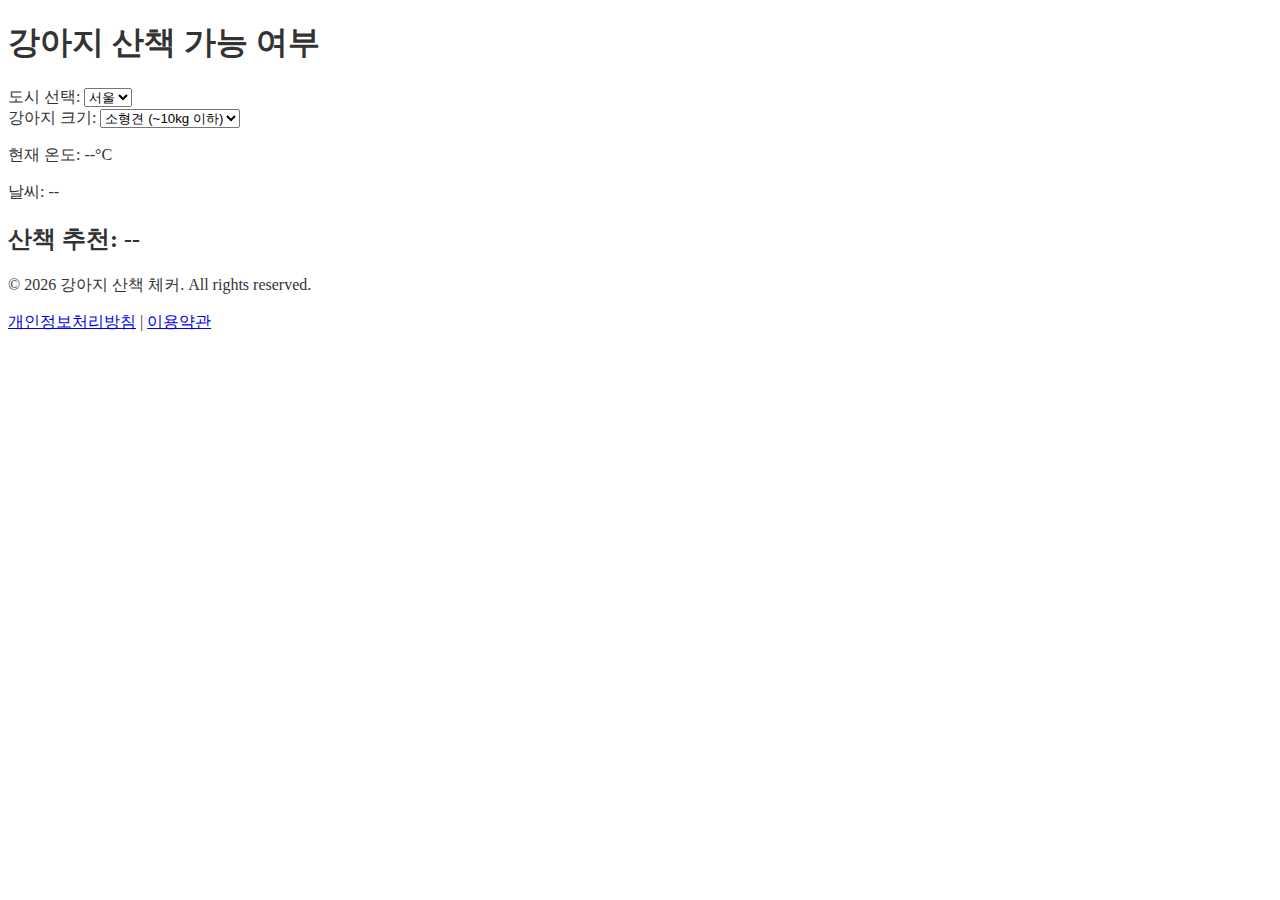
<file: index.html>
<!DOCTYPE html>
<html lang="ko">
<head>
    <meta charset="UTF-8">
    <meta name="viewport" content="width=device-width, initial-scale=1.0">
    <meta name="description" content="실시간 날씨 정보와 강아지 크기에 맞춰 산책 가능 여부를 확인하세요. 소형견, 중형견, 대형견 맞춤 산책 추천.">
    <meta name="keywords" content="강아지 산책, 날씨, 산책 가능, 강아지 건강, 소형견, 중형견, 대형견, 산책 체커, 강아지 날씨">
    <title>강아지 산책 날씨 체커 - 실시간 날씨, 견종별 산책 가능 여부</title>
    <link rel="stylesheet" href="style.css">
    <script async src="https://pagead2.googlesyndication.com/pagead/js/adsbygoogle.js?client=ca-pub-8251575155569308"
     crossorigin="anonymous"></script>
    <!-- Google tag (gtag.js) -->
    <script async src="https://www.googletagmanager.com/gtag/js?id=G-DY7G0G93GX"></script>
    <script>
      window.dataLayer = window.dataLayer || [];
      function gtag(){dataLayer.push(arguments);}
      gtag('js', new Date());
    
      gtag('config', 'G-DY7G0G93GX');
    </script>
    <script type="text/javascript">
        (function(c,l,a,r,i,t,y){
            c[a]=c[a]||function(){(c[a].q=c[a].q||[]).push(arguments)};
            t=l.createElement(r);t.async=1;t.src="https://www.clarity.ms/tag/"+i;
            y=l.getElementsByTagName(r)[0];y.parentNode.insertBefore(t,y);
        })(window, document, "clarity", "script", "vjd2t4r3my");
    </script>
    <link rel="icon" href="favicon.svg" type="image/svg+xml">
    <script type="application/ld+json">
    {
      "@context": "http://schema.org",
      "@type": "WebSite",
      "name": "강아지 산책 날씨 체커",
      "url": "http://localhost:8000/"
    }
    </script>
</head>
<body>
    <div class="container">
        <h1>강아지 산책 가능 여부</h1>
        <div class="city-selection">
            <label for="citySelect">도시 선택:</label>
            <select id="citySelect">
                <option value="Seoul">서울</option>
                <option value="Busan">부산</option>
                <option value="Incheon">인천</option>
                <option value="Daegu">대구</option>
                <option value="Gwangju">광주</option>
                <option value="Daejeon">대전</option>
                <option value="Ulsan">울산</option>
                <option value="Suwon">수원</option>
                <option value="Changwon">창원</option>
                <option value="Cheongju">청주</option>
                <option value="Jeonju">전주</option>
                <option value="Pohang">포항</option>
                <!-- Add more cities as needed -->
            </select>
        </div>

        <div class="dog-size-selection">
            <label for="dogSize">강아지 크기:</label>
            <select id="dogSize">
                <option value="small">소형견 (~10kg 이하)</option>
                <option value="medium">중형견 (~10~25kg)</option>
                <option value="large">대형견 (~25kg 이상)</option>
            </select>
        </div>
        
        <div class="weather-info">
            <p>현재 온도: <span id="temperature">--</span>°C</p>
            <p>날씨: <span id="weatherCondition">--</span></p>
        </div>
        <div class="recommendation">
            <h2>산책 추천: <span id="walkRecommendation">--</span></h2>
            <p id="reason"></p>
        </div>
    </div>
    <footer>
        <p>&copy; 2026 강아지 산책 체커. All rights reserved.</p>
        <p>
            <a href="privacy.html">개인정보처리방침</a> |
            <a href="terms.html">이용약관</a>
        </p>
    </footer>
    <script src="main.js"></script>
</body>
</html>
</file>
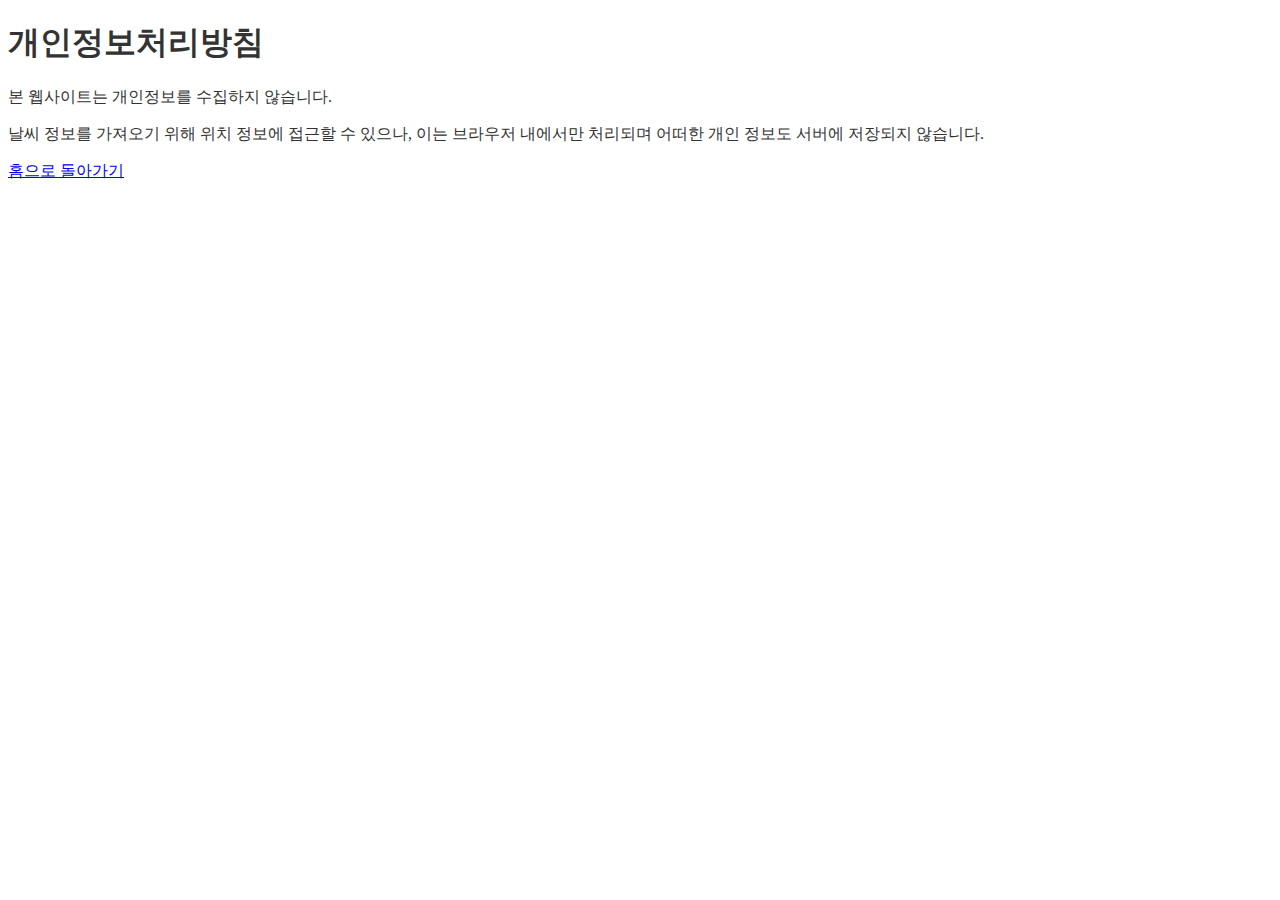
<file: privacy.html>
<!DOCTYPE html>
<html lang="ko">
<head>
    <meta charset="UTF-8">
    <meta name="viewport" content="width=device-width, initial-scale=1.0">
    <meta name="description" content="강아지 산책 날씨 체커의 개인정보처리방침을 확인하세요. 개인정보 수집 및 이용에 대한 정보를 제공합니다.">
    <title>개인정보처리방침 - 강아지 산책 날씨 체커</title>
    <link rel="stylesheet" href="style.css">
    <!-- Google tag (gtag.js) -->
    <script async src="https://www.googletagmanager.com/gtag/js?id=G-DY7G0G93GX"></script>
    <script>
      window.dataLayer = window.dataLayer || [];
      function gtag(){dataLayer.push(arguments);}
      gtag('js', new Date());
    
      gtag('config', 'G-DY7G0G93GX');
    </script>
    <script type="text/javascript">
        (function(c,l,a,r,i,t,y){
            c[a]=c[a]||function(){(c[a].q=c[a].q||[]).push(arguments)};
            t=l.createElement(r);t.async=1;t.src="https://www.clarity.ms/tag/"+i;
            y=l.getElementsByTagName(r)[0];y.parentNode.insertBefore(t,y);
        })(window, document, "clarity", "script", "vjd2t4r3my");
    </script>
    <link rel="icon" href="favicon.svg" type="image/svg+xml">
</head>
<body>
    <div class="container">
        <h1>개인정보처리방침</h1>
        <p>본 웹사이트는 개인정보를 수집하지 않습니다.</p>
        <p>날씨 정보를 가져오기 위해 위치 정보에 접근할 수 있으나, 이는 브라우저 내에서만 처리되며 어떠한 개인 정보도 서버에 저장되지 않습니다.</p>
        <p><a href="index.html">홈으로 돌아가기</a></p>
    </div>
</body>
</html>
</file>
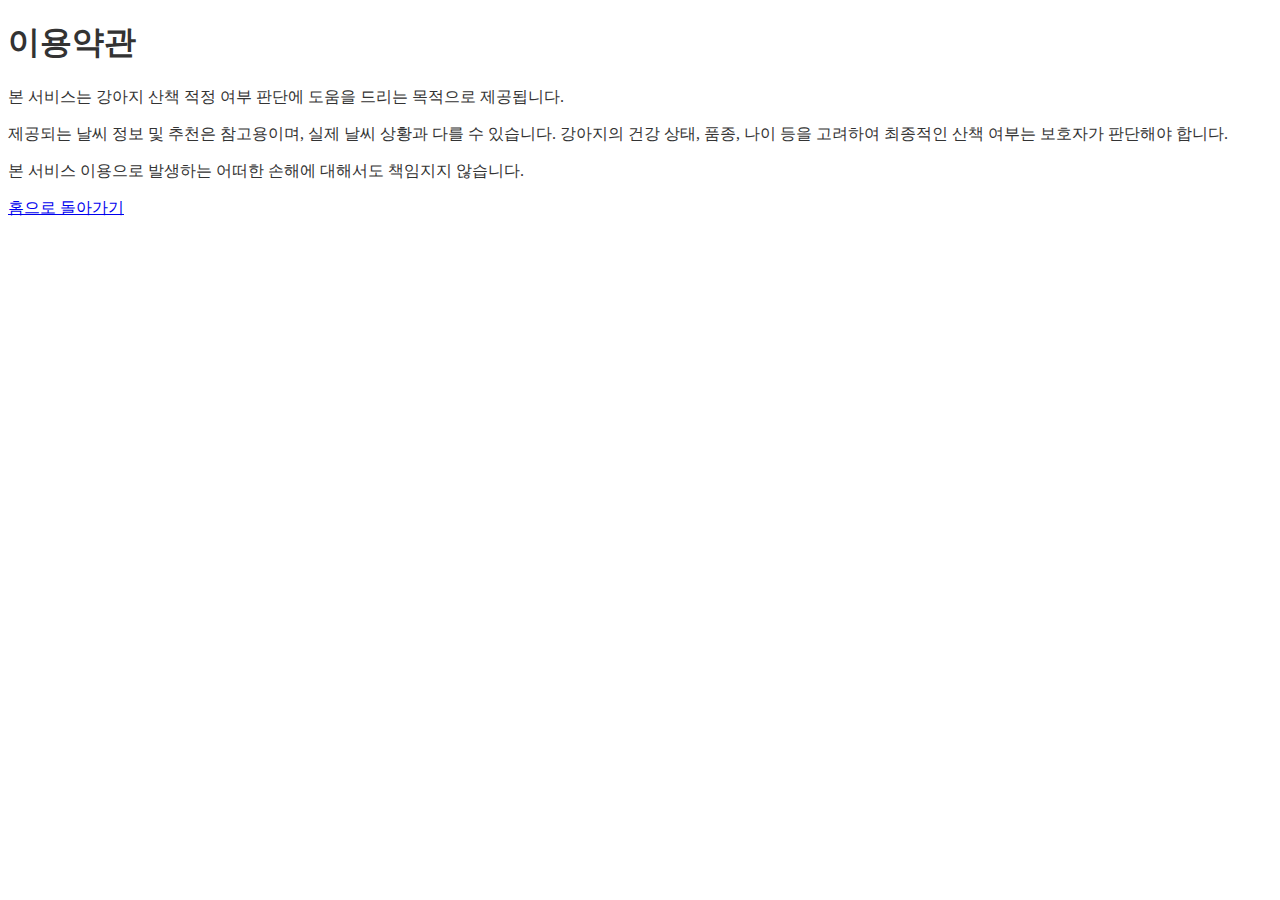
<file: terms.html>
<!DOCTYPE html>
<html lang="ko">
<head>
    <meta charset="UTF-8">
    <meta name="viewport" content="width=device-width, initial-scale=1.0">
    <meta name="description" content="강아지 산책 날씨 체커의 이용약관을 확인하세요. 서비스 이용 정책 및 책임 한계에 대한 정보를 제공합니다.">
    <title>이용약관 - 강아지 산책 날씨 체커</title>
    <link rel="stylesheet" href="style.css">
    <!-- Google tag (gtag.js) -->
    <script async src="https://www.googletagmanager.com/gtag/js?id=G-DY7G0G93GX"></script>
    <script>
      window.dataLayer = window.dataLayer || [];
      function gtag(){dataLayer.push(arguments);}
      gtag('js', new Date());
    
      gtag('config', 'G-DY7G0G93GX');
    </script>
    <script type="text/javascript">
        (function(c,l,a,r,i,t,y){
            c[a]=c[a]||function(){(c[a].q=c[a].q||[]).push(arguments)};
            t=l.createElement(r);t.async=1;t.src="https://www.clarity.ms/tag/"+i;
            y=l.getElementsByTagName(r)[0];y.parentNode.insertBefore(t,y);
        })(window, document, "clarity", "script", "vjd2t4r3my");
    </script>
    <link rel="icon" href="favicon.svg" type="image/svg+xml">
</head>
<body>
    <div class="container">
        <h1>이용약관</h1>
        <p>본 서비스는 강아지 산책 적정 여부 판단에 도움을 드리는 목적으로 제공됩니다.</p>
        <p>제공되는 날씨 정보 및 추천은 참고용이며, 실제 날씨 상황과 다를 수 있습니다. 강아지의 건강 상태, 품종, 나이 등을 고려하여 최종적인 산책 여부는 보호자가 판단해야 합니다.</p>
        <p>본 서비스 이용으로 발생하는 어떠한 손해에 대해서도 책임지지 않습니다.</p>
        <p><a href="index.html">홈으로 돌아가기</a></p>
    </div>
</body>
</html>
</file>
<file: style.css>
:root {
  --background-color: #ffffff;
  --text-color: #333333;
}

body {
  background-color: var(--background-color);
  color: var(--text-color);
  transition: background-color 0.3s ease, color 0.3s ease;
}

body.dark-mode {
  --background-color: #333333;
  --text-color: #ffffff;
}

button {
  padding: 10px 20px;
  border: none;
  border-radius: 5px;
  cursor: pointer;
  background-color: #007bff;
  color: white;
  font-size: 16px;
  margin-top: 10px;
}

button:hover {
  background-color: #0056b3;
}
</file>
